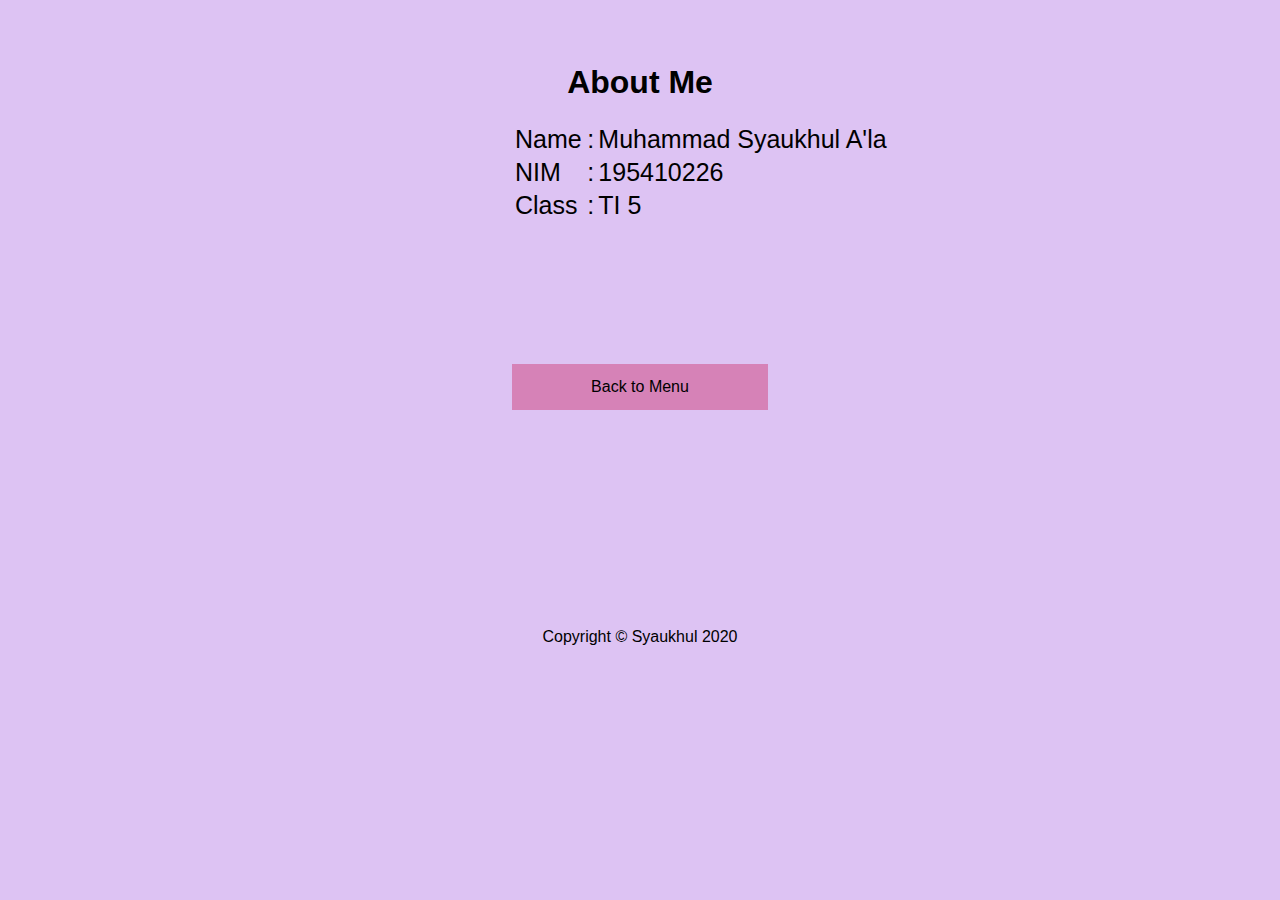
<file: about.html>
<!DOCTYPE html>
<html lang="en">
<head>
    <meta charset="UTF-8">
    <meta name="viewport" content="width= device-width, initial-scale=1.0">
    <title>About</title>

    <link rel="stylesheet" type="text/css" href="style.css">
</head>
<body>
        <h1> About Me</h1>

    <div id="word">
        <table style="width:50%">
				  <tr>
					<td>Name</td>
					<td>:</td>
					<td>Muhammad Syaukhul A'la</td>
				  </tr>
				  <tr>
					<td>NIM</td>
					<td>:</td>
					<td>195410226</td>
				  </tr>
				  <tr>
					<td>Class</td>
					<td>:</td>
					<td>TI 5</td>
				  </tr>
				</table>
    </div>

    <div class="content-back">
        <ul>
            <li><a href="index.html"> Back to Menu </a></li>
        </ul>
    </div>
</body>

<footer>
    Copyright © Syaukhul 2020
</footer>

</html>
</file>
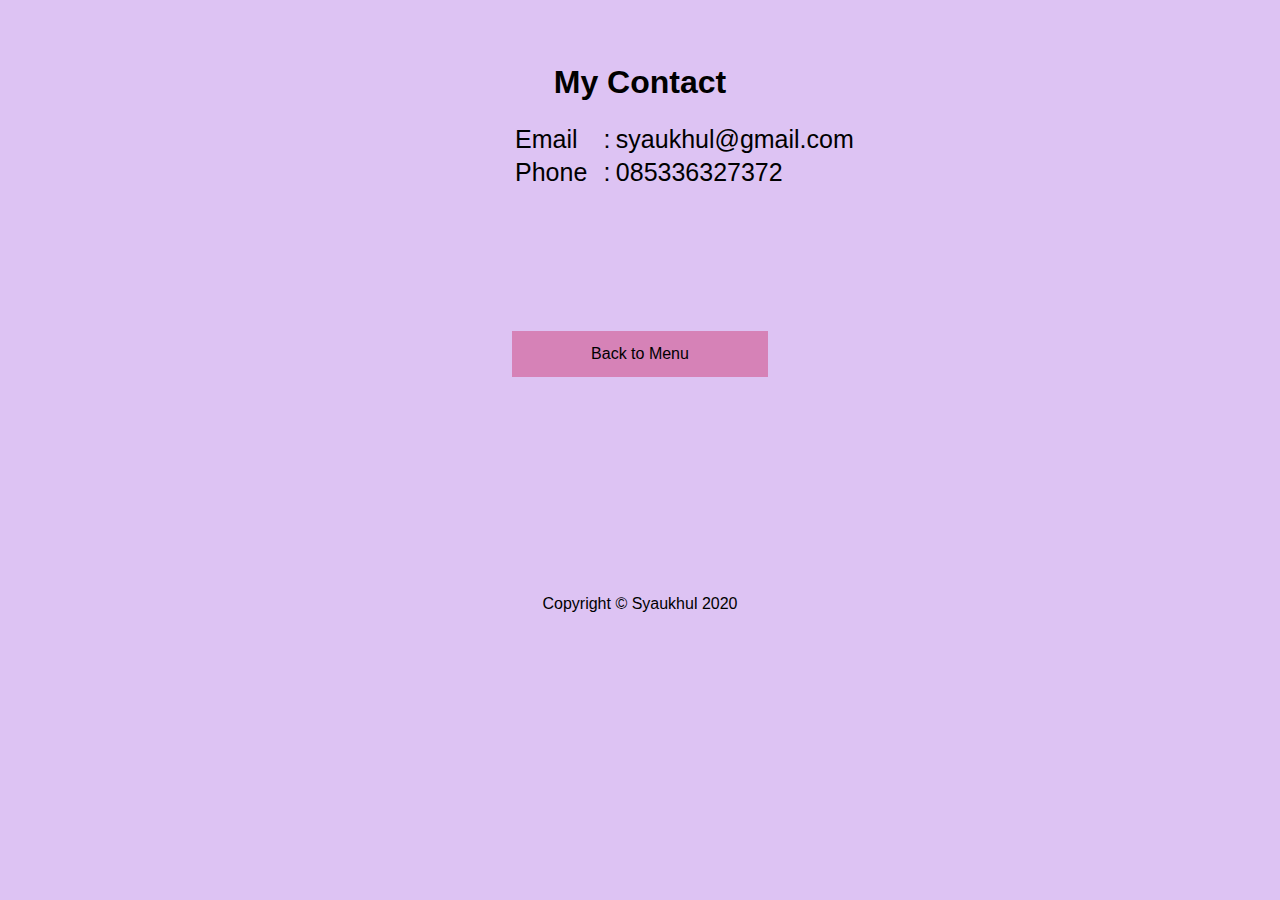
<file: contact.html>
<!DOCTYPE html>
<html lang="en">
<head>
    <meta charset="UTF-8">
    <meta name="viewport" content="width= device-width, initial-scale=1.0">
    <title>Contact</title>

    <link rel="stylesheet" type="text/css" href="style.css">
</head>
<body>
        <h1> My Contact</h1>

    <div id="word">
        <table style="width:50%">
				  <tr>
					<td>Email</td>
					<td>:</td>
					<td>syaukhul@gmail.com</td>
				  </tr>
				  <tr>
					<td>Phone</td>
					<td>:</td>
					<td>085336327372</td>
				  </tr>
				</table>
    </div>

    <div class="content-back">
        <ul>
            <li><a href="index.html"> Back to Menu </a></li>
        </ul>
    </div>
</body>

<footer>
    Copyright © Syaukhul 2020
</footer>

</html>
</file>
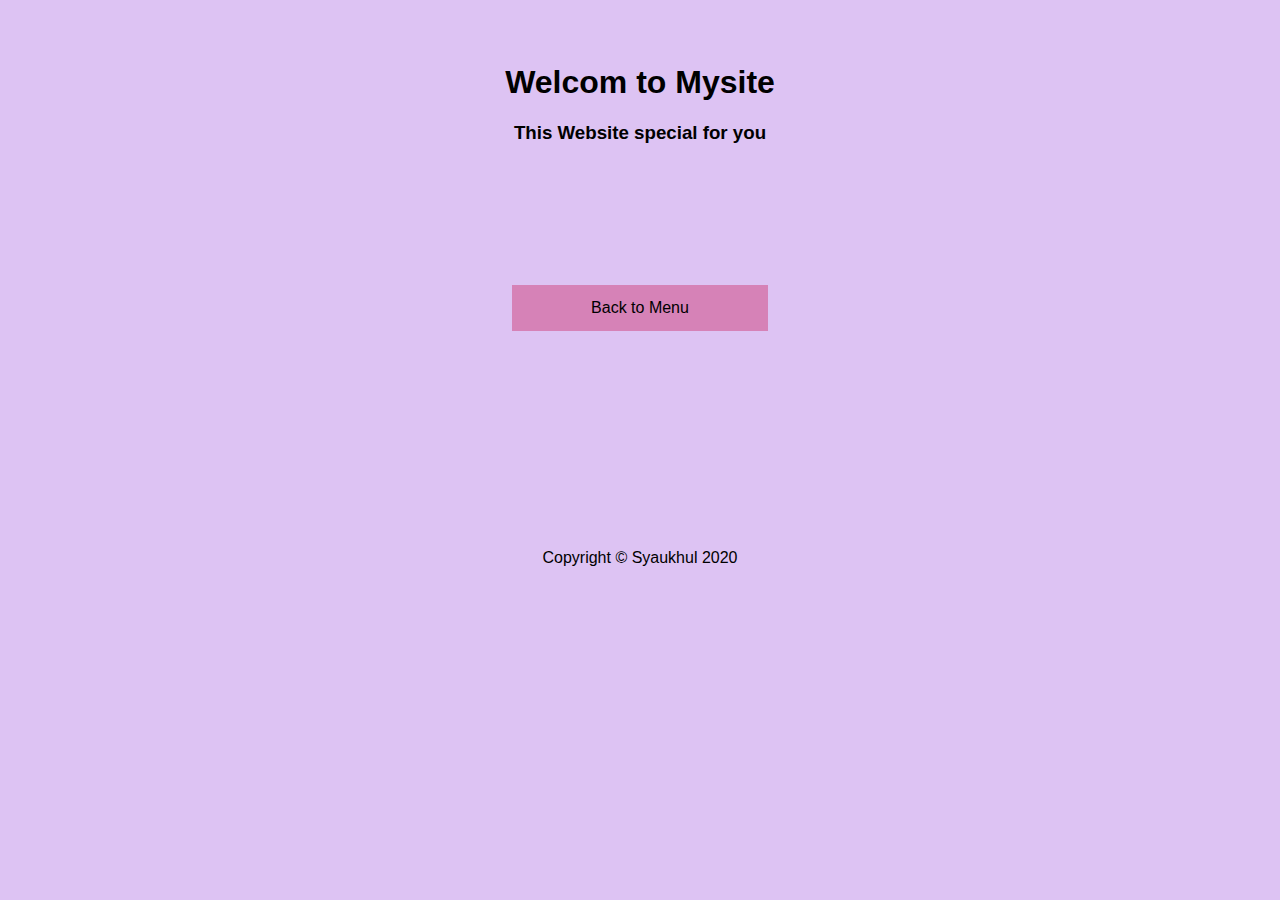
<file: home.html>
<!DOCTYPE html>
<html lang="en">
<head>
    <meta charset="UTF-8">
    <meta name="viewport" content="width= device-width, initial-scale=1.0">
    <title>Home</title>

    <link rel="stylesheet" type="text/css" href="style.css">
</head>
<body>
        <h1>Welcom to Mysite</h1>
        <h3>This Website special for you</h3>

    <div class="content-back">
        <ul>
            <li><a href="index.html"> Back to Menu </a></li>
        </ul>
    </div>
</body>

<footer>
    Copyright © Syaukhul 2020
</footer>

</html>
</file>
<file: style.css>
body {
    margin: auto;
    background-color: rgba(163, 91, 223, 0.363);
}

body h2 {
    margin: 0%;
    margin-top: 13%;
    text-align: center;
    font-family: 'Roboto', sans-serif;
}

.content {
    margin :  1% 40%;
    background-color: rgba(192, 192, 192, 0.623);
}

.content-back{
    margin :  11% 40%;
    background-color: rgba(212, 103, 158, 0.712);
    
}
h1 {
    margin-top: 5%;
    font-family: 'Roboto', sans-serif;
    text-align: center;
}

h3 {
    font-family: 'Roboto', sans-serif;
    text-align: center;
}

#word {
    margin-left: 40%;
    font-family: 'Roboto', sans-serif;
    text-align: justify ;
    font-size: 25px;
}

 a {
	display: block;
	font-family: 'Roboto', sans-serif;
	color: black;
	text-align: center;
	padding: 14px 20px;
    text-decoration: none;
}

	/* change color on hover */
 a:hover {
	background-color:rgba(115, 238, 201, 0.363);
	font-family: 'Roboto', sans-serif;
    color: black;
}

ul {
    margin: 0%;
    padding:0%;
}

li {
    
    overflow: hidden;
}

footer {
    margin-top: 17%;
    text-align: center;
    font-family: 'Roboto', sans-serif;
}
</file>
